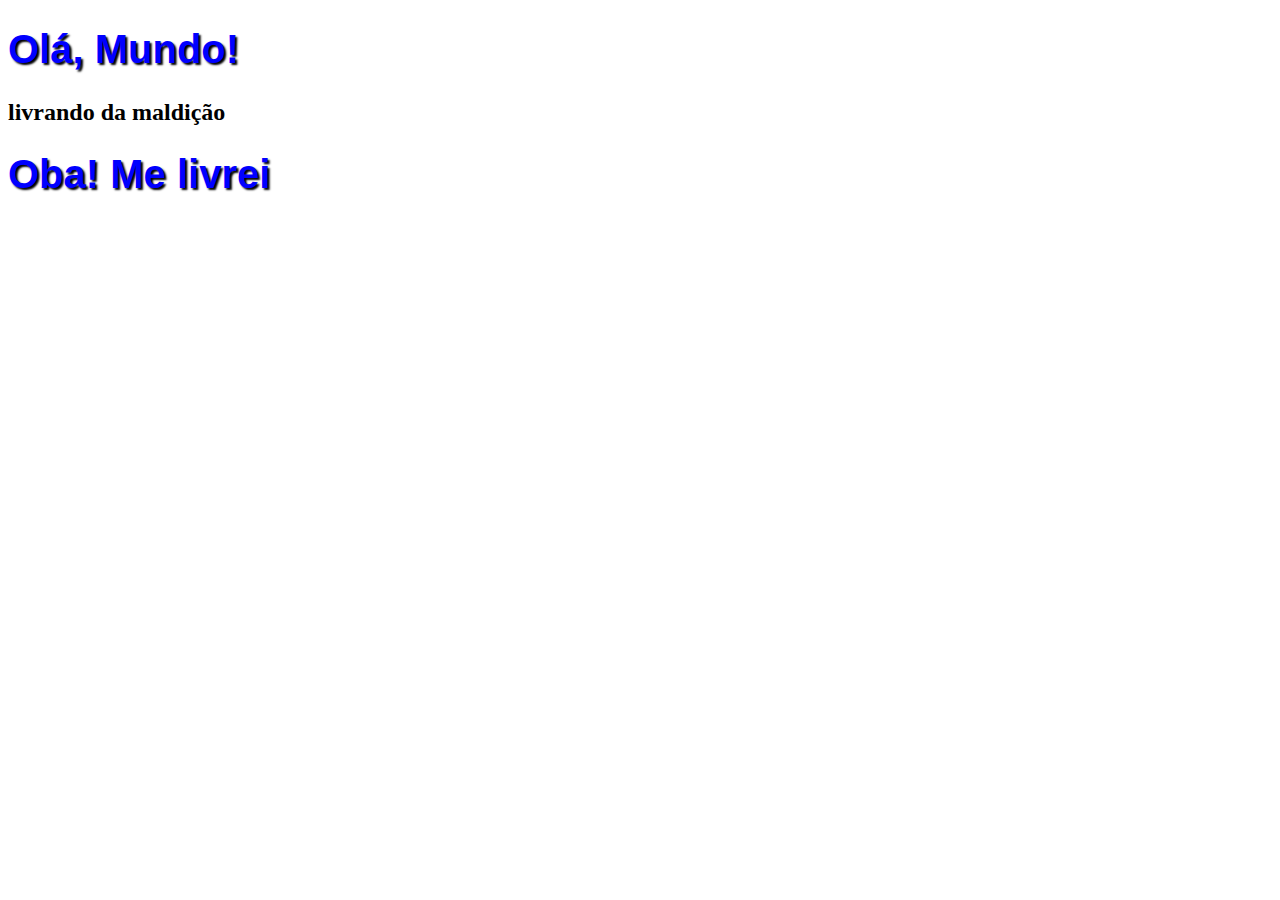
<file: projeto_google_glass/Olá mundo HTML5.html>
<!DOCTYPE html>
<html lang="PT-BR">
    <head>
        <meta charset="UTF-8"/>
        <title>Curso de HTML5</title>
        <style>
            h1 {
                font-family: Arial ;
                font-size: 30pt;
                color:blue;
                text-shadow: 2px 2px 2px black;
            }
        </style>   
    </head>
    <body>
        <h1>Olá, Mundo!</h1>
        <h2> livrando da maldição</h2>
        <h1> Oba! Me livrei</h1>

    </body>
</html>
</file>
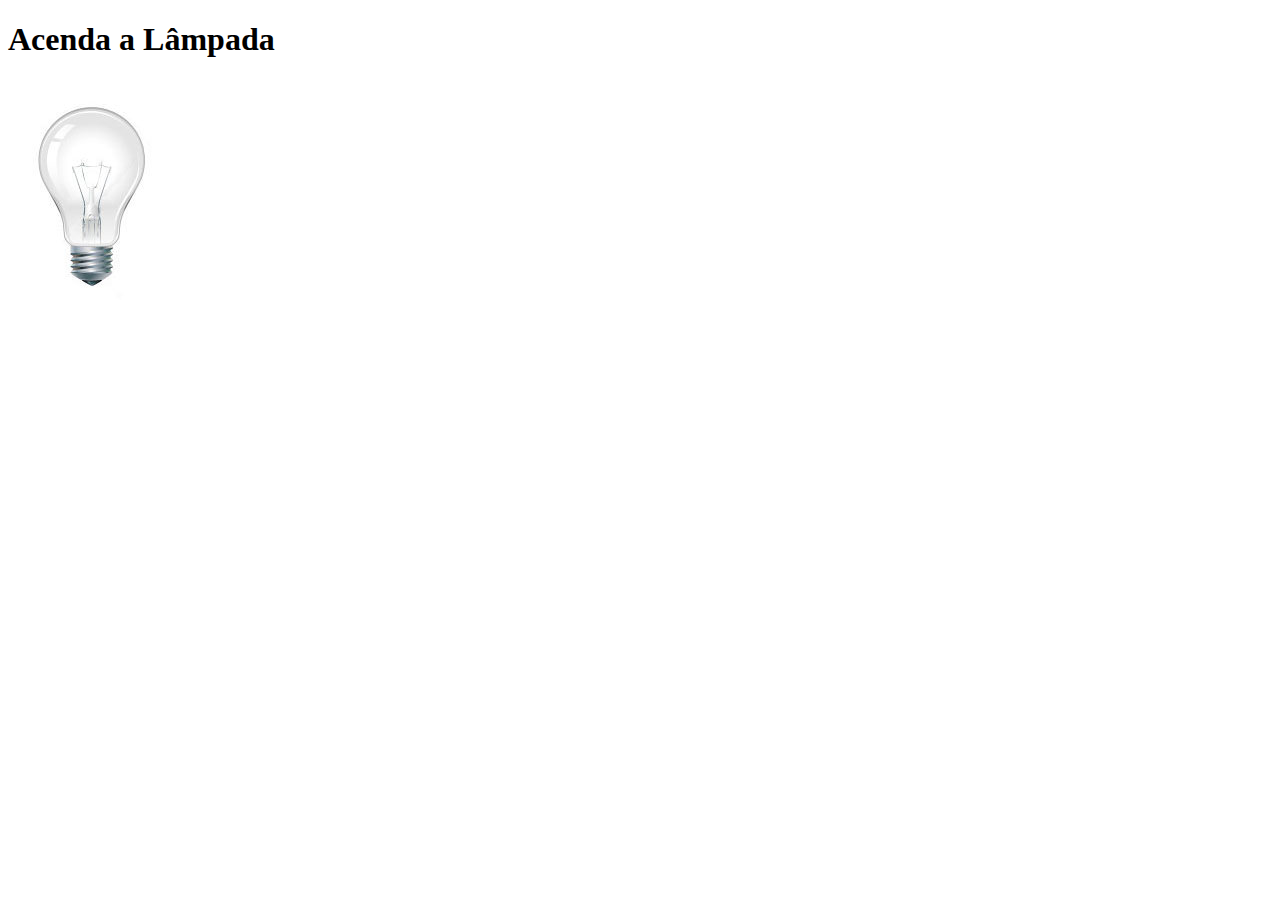
<file: projeto_google_glass/testejs02.html>
<!DOCTYPE html>
<html lang="pt-br">
<head>
    <meta charset="UTF-8">
    <meta name="viewport" content="width=device-width, initial-scale=1.0">
    <script>
        function acendeLampada () {
           document.getElementById("luz").src = "projeto-glass-html5/_imagens/lampada-acesa.jpg";
        }
        function apagaLampada() {
            document.getElementById("luz").src = "projeto-glass-html5/_imagens/lampada-apagada.jpg";
        }
        function quebraLampada() {
            document.getElementById("luz").src = "projeto-glass-html5/_imagens/lampada-quebrada.jpg";
        }
    </script>
    <title>Teste JavaScript</title>
</head>
<body>
    <h1>Acenda a Lâmpada</h1>
    <img src="projeto-glass-html5/_imagens/lampada-apagada.jpg" id="luz" onmousemove="acendeLampada()" onmouseout="apagaLampada()" onclick="quebraLampada()">
</body>
</html>
</file>
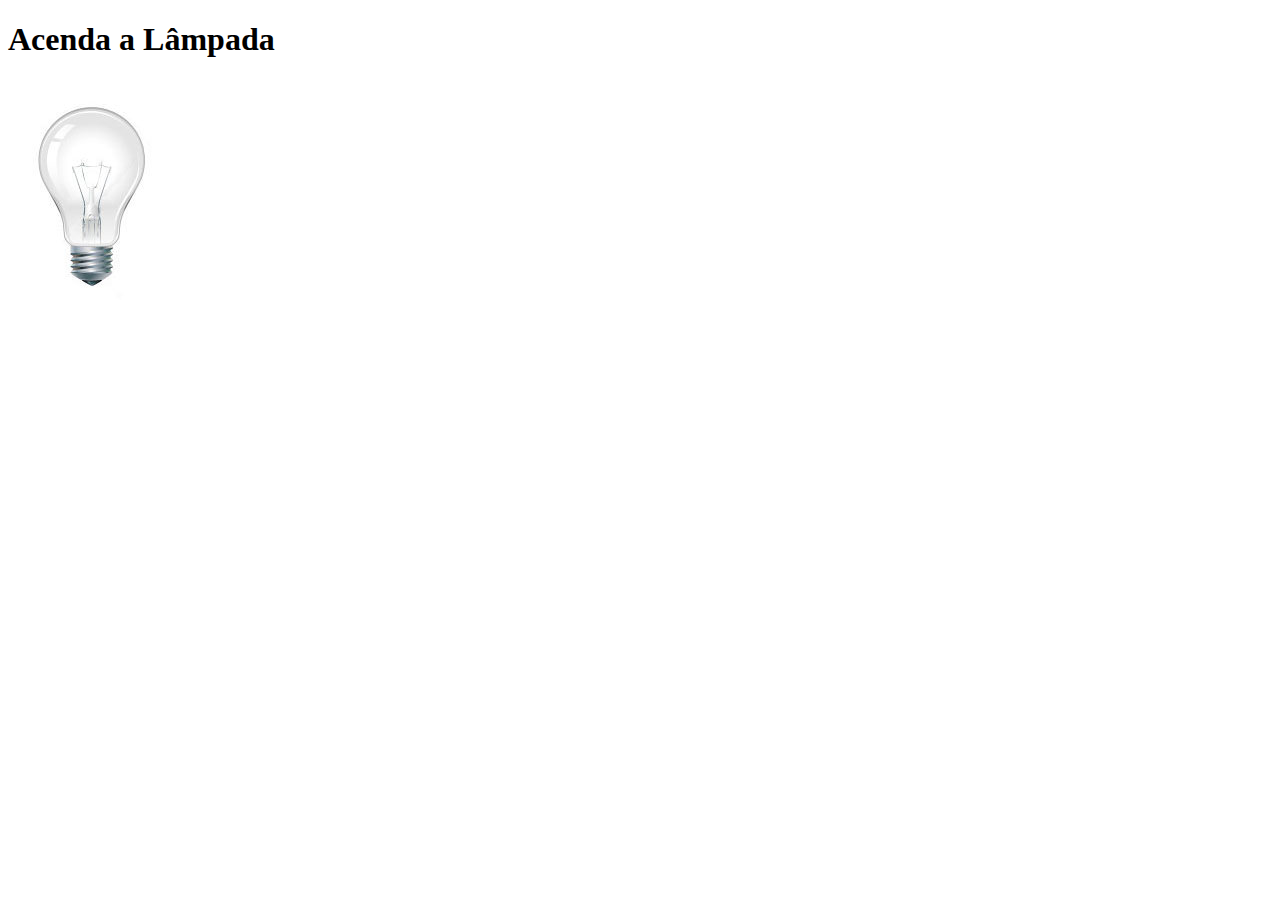
<file: projeto_google_glass/testejs03.html>
<!DOCTYPE html>
<html lang="pt-br">
<head>
    <meta charset="UTF-8">
    <meta name="viewport" content="width=device-width, initial-scale=1.0">
    <script>
        var quebrada = false;
        function mudaLampada (tipo) {
           if (!quebrada) {
            document.getElementById("luz").src = "_imagens/"+ tipo +" .jpg";
            if (tipo == 'lampada-quebrada'){
                quebrada=true;
            } 
           }
        }
    </script>
    <title>Teste JavaScript</title>
</head>
<body>
    <h1>Acenda a Lâmpada</h1>
    <img src="projeto-glass-html5/_imagens/lampada-apagada.jpg" id="luz" onmousemove="mudaLampada('lampada-acesa')" onmouseout="mudaLampada('lampada-apagada')" onclick="mudaLampada('lampada-quebrada')">
</body>
</html>
</file>
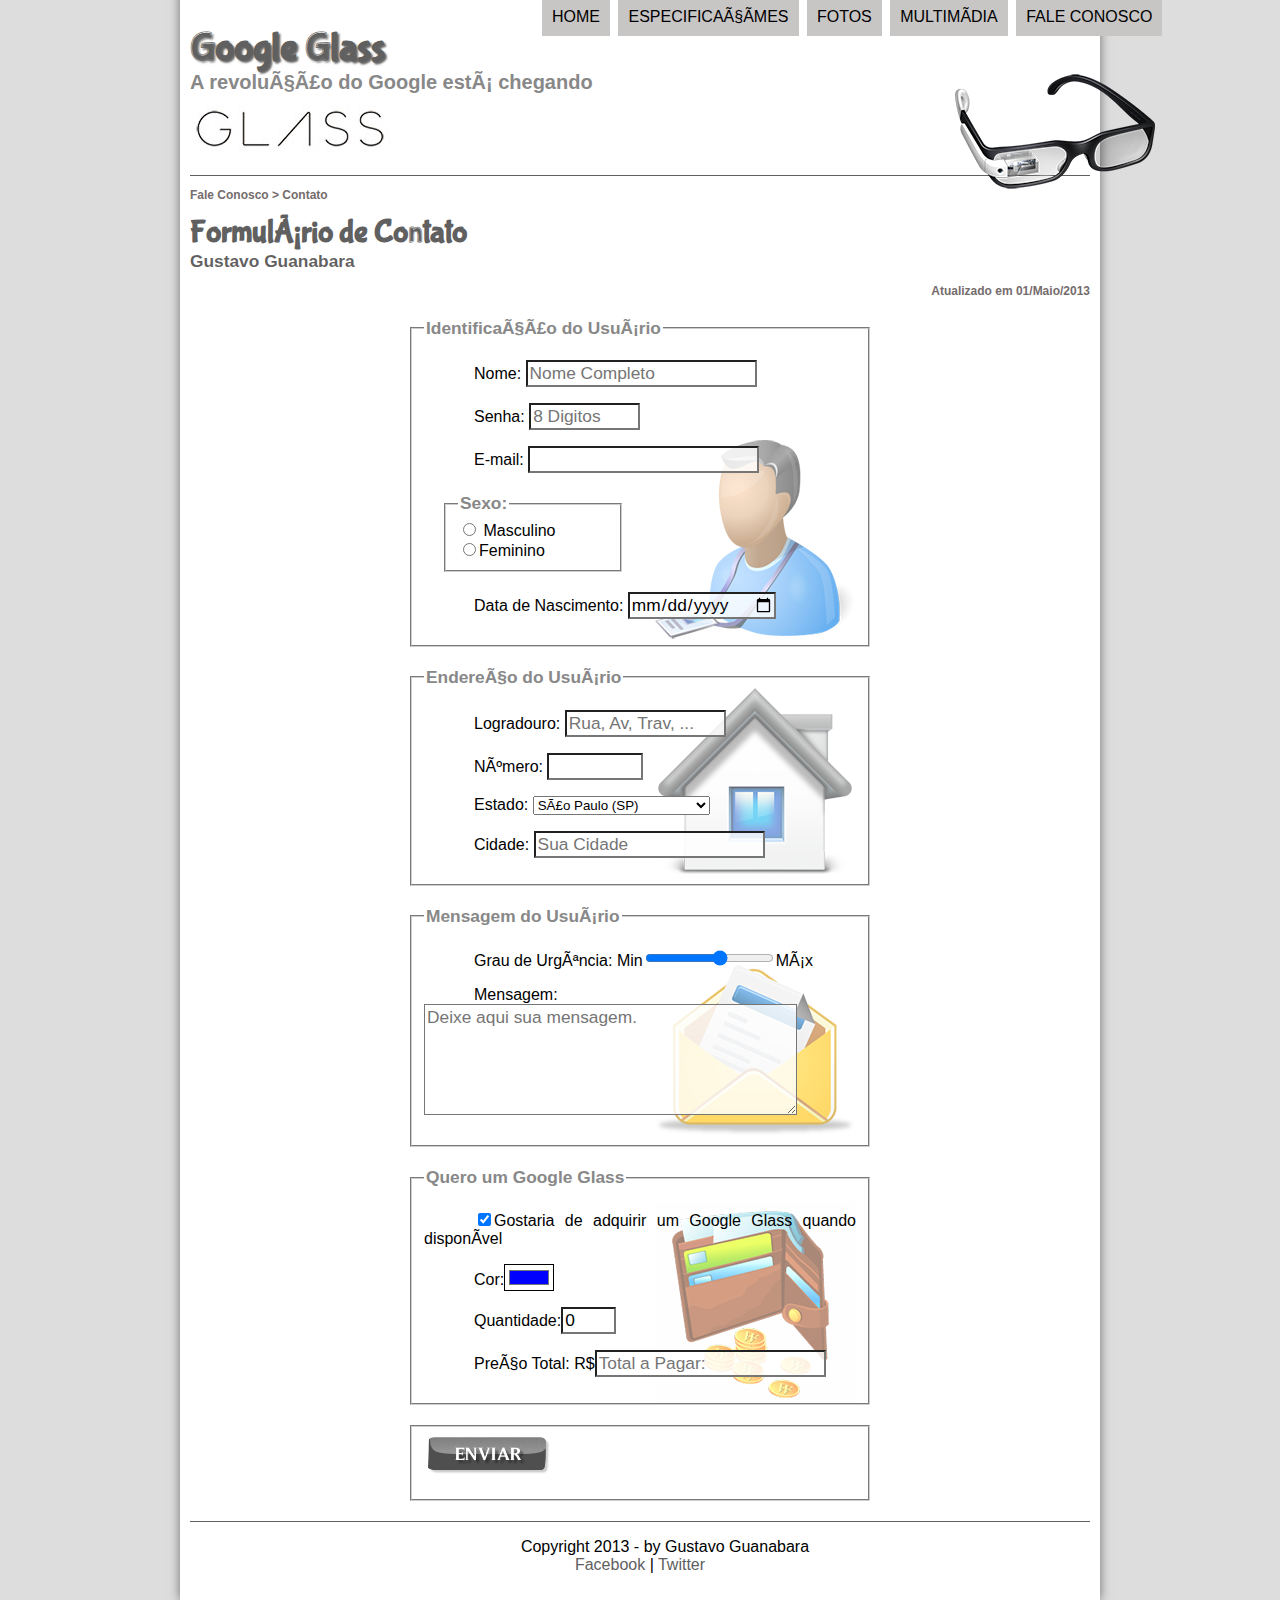
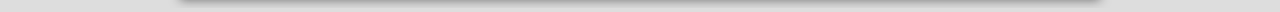
<file: projeto_google_glass/projeto-glass-html5/fale-conosco.html>
<!DOCTYPE html>
<html lang="pt-br">

<head>
    <meta charset="UTF-8/">
    <title>Tudo sobre Google Glass</title>
    <link rel="stylesheet" href="_css/estilo.css">
    <link rel="stylesheet" href="_css/form.css">
    <script language="javascript" src="_javascript/funcoes.js"></script>
    <script>
        function calc_total() {
            var qtd = parseInt(document.getElementById('cQtd').value);
            tot = qtd * 1500;
            document.getElementById('cTot').value = tot;
        }
    </script>

</head>
<script src="_javascript/funcoes.js"></script>

<body>
    <div id="interface">
        <header id="cabecalho">
            <hgroup>
                <h1>Google Glass</h1>
                <h2>A revolução do Google está chegando</h2>
            </hgroup>

            <img id="icone" src="_imagens/glass-oculos-preto-peq.png">
            <nav id="menu">
                <h1>Menu Principal</h1>
                <ul>
                    <li onmouseover="mudaFoto('_imagens/home.png')" onmouseout="mudaFoto('_imagens/contato.png');"><a
                            href="index.html">Home</a></li>

                    <li onmouseover="mudaFoto('_imagens/especificacoes.png')"
                        onmouseout="mudaFoto('_imagens/contato.png')"><a href="specs.html">Especificações</a></li>

                    <li onmouseover="mudaFoto('_imagens/fotos.png')" onmouseout="mudaFoto('_imagens/contato.png')"><a
                            href="fotos.html">Fotos</a></li>

                    <li onmouseover="mudaFoto('_imagens/multimidia.png')" onmouseout="mudaFoto('_imagens/contato.png')">
                        <a href="multimidia.html">Multimídia</a>
                    </li>

                    <li onmouseover="mudaFoto('_imagens/contato.png')" onmouseout="mudaFoto('_imagens/contato.png')"><a
                            href="fale-conosco.html">Fale conosco</a></li>
                </ul>
            </nav>

        </header>
        <section id="corpo-full">

            <article id="noticia-principal">
                <header id="cabecalho-artigo">
                    <hgroup>
                        <h3>Fale Conosco > Contato</h3>
                        <h1>Formulário de Contato</h1>
                        <h2> Gustavo Guanabara</h2>
                        <h3 class="direita">Atualizado em 01/Maio/2013</h3>
                    </hgroup>
                </header>
                <form method="post" id="contato" action="" oninput="calc_total();">
                    <fieldset id="usuario">
                        <legend>Identificação do Usuário</legend>
                        <p><label for="cNome">Nome:</label> <input type="text" name="tNome" id="cNome" size="20"
                                maxlength="30" placeholder="Nome Completo"></p>
                        <p><label for="cSenha">Senha:</label> <input type="password" name="tSenha" id="cSenha" size="8"
                                maxlength="8" placeholder="8 Digitos"></p>
                        <p><label for="cEmail">E-mail:</label> <input type="email" name="tEmail" id="cEmail" size="20"
                                maxlength="40"></p>
                        <fieldset id="sexo">
                            <legend>Sexo:</legend>
                            <input type="radio" name="tSexo" id="cMasc"><label for="cMasc"> Masculino</label><br>
                            <input type="radio" name="tSexo" id="cFem"><label for="cFem">Feminino</label>
                        </fieldset>
                        <p>Data de Nascimento: <input type="date" name="tNasc" id="cNasc"></p>
                    </fieldset>
                    <fieldset id="endereco">
                        <legend>Endereço do Usuário</legend>
                        <p><label for="cRua">Logradouro:</label> <input type="text" name="tRua" id="cRua" size="13" maxlength="80" placeholder="Rua, Av, Trav, ..."></p>
                        <p><label for="cNum">Número:</label> <input type="number" name="tNum" id="cNum" min="0" max="99999"></p>
                        <p><label for="cEst">Estado: <select name="tEst" id="cEst">
            
                                <option value="AC">Acre (AC)</option>
                                <option value="AL">Alagoas (AL)</option>
                                <option value="AP">Amapá (AP)</option>
                                <option value="AM">Amazonas (AM)</option>
                                <option value="BA">Bahia (BA)</option>
                                <option value="CE">Ceará (CE)</option>
                                <option value="DF">Distrito Federal (DF)</option>
                                <option value="ES">Espírito Santo (ES)</option>
                                <option value="GO">Goiás (GO)</option>
                                <option value="MA">Maranhão (MA)</option>
                                <option value="MT">Mato Grosso (MT)</option>
                                <option value="MS">Mato Grosso do Sul (MS)</option>
                                <option value="MG">Minas Gerais (MG)</option>
                                <option value="PA">Pará (PA)</option>
                                <option value="PB">Paraíba (PB)</option>
                                <option value="PR">Paraná (PR)</option>
                                <option value="PE">Pernambuco (PE)</option>
                                <option value="PI">Piauí (PI)</option>
                                <option value="RJ">Rio de Janeiro (RJ)</option>
                                <option value="RN">Rio Grande do Norte (RN)</option>
                                <option value="RS">Rio Grande do Sul (RS)</option>
                                <option value="RO">Rondônia (RO)</option>
                                <option value="RR">Roraima (RR)</option>
                                <option value="SC">Santa Catarina (SC)</option>
                                <option value="SP" selected>São Paulo (SP)</option>
                                <option value="SE">Sergipe (SE)</option>
                                <option value="TO">Tocantins (TO)</option>
                              </select>
                              
                            
                        </select></label></p>
                        <p><label for="cCid">Cidade: <input type="text" name="tCid" id="cCid" maxlength="40" size="20" placeholder="Sua Cidade" list="cidades"></label>
                        </p>
                        <datalist id="cidades">
                            <option value="Rio de Janeiro"></option>
                            <option value="Nova Iguaçu"></option> 
                            <option value="Niterói"></option>
                        </datalist>
                    </fieldset>
                    <fieldset id="mensagem">
                        <legend>Mensagem do Usuário</legend>
                        <p><label for="cUrg">Grau de Urgência:</label> Min<input type="range" name="tUrg" id="cUrg" min="0" max="10" step="2">Máx</p>
                        <p><label for="cMens">Mensagem:</label> <textarea name="tMsg" id="cMsg" cols="35" rows="5" placeholder="Deixe aqui sua mensagem."></textarea></p>
                    </fieldset>
                    <fieldset id="pedido">
                        <legend>Quero um Google Glass</legend>
                        <p><input type="checkbox" name="tPed" id="cPed" checked><label for="cPed">Gostaria de adquirir um Google Glass quando disponível</label></p>
                        <p><label for="cCor">Cor:</label><input type="color" name="tCor" id="cCor" value="#0000FF"></p>
                        <p><label for="cQtd">Quantidade:</label><input type="number" name="tQtd" id="cQtd" min="0" max="5" value="0"></p>
                        <p><label for="cTot">Preço Total: R$</label><input type="text" name="tTot" id="cTot" placeholder="Total a Pagar:" readonly></p>
                    </fieldset>
                    <fieldset>
                        <input type="image" name="tEnviar" id="cEnviar" src="_imagens/botao-enviar.png">
                    </fieldset>

                </form>
                <footer id="rodape">
                    <p>Copyright 2013 - by Gustavo Guanabara <br>
                        <a href="http://facebook.com/cursosemvideo" target="_blank">Facebook</a> |
                        <a href="http:/Twitter.com/cursosemvideo" target="_blank">Twitter</a>
                    </p>
                </footer>
    </div>
</body>

</html>
</file>
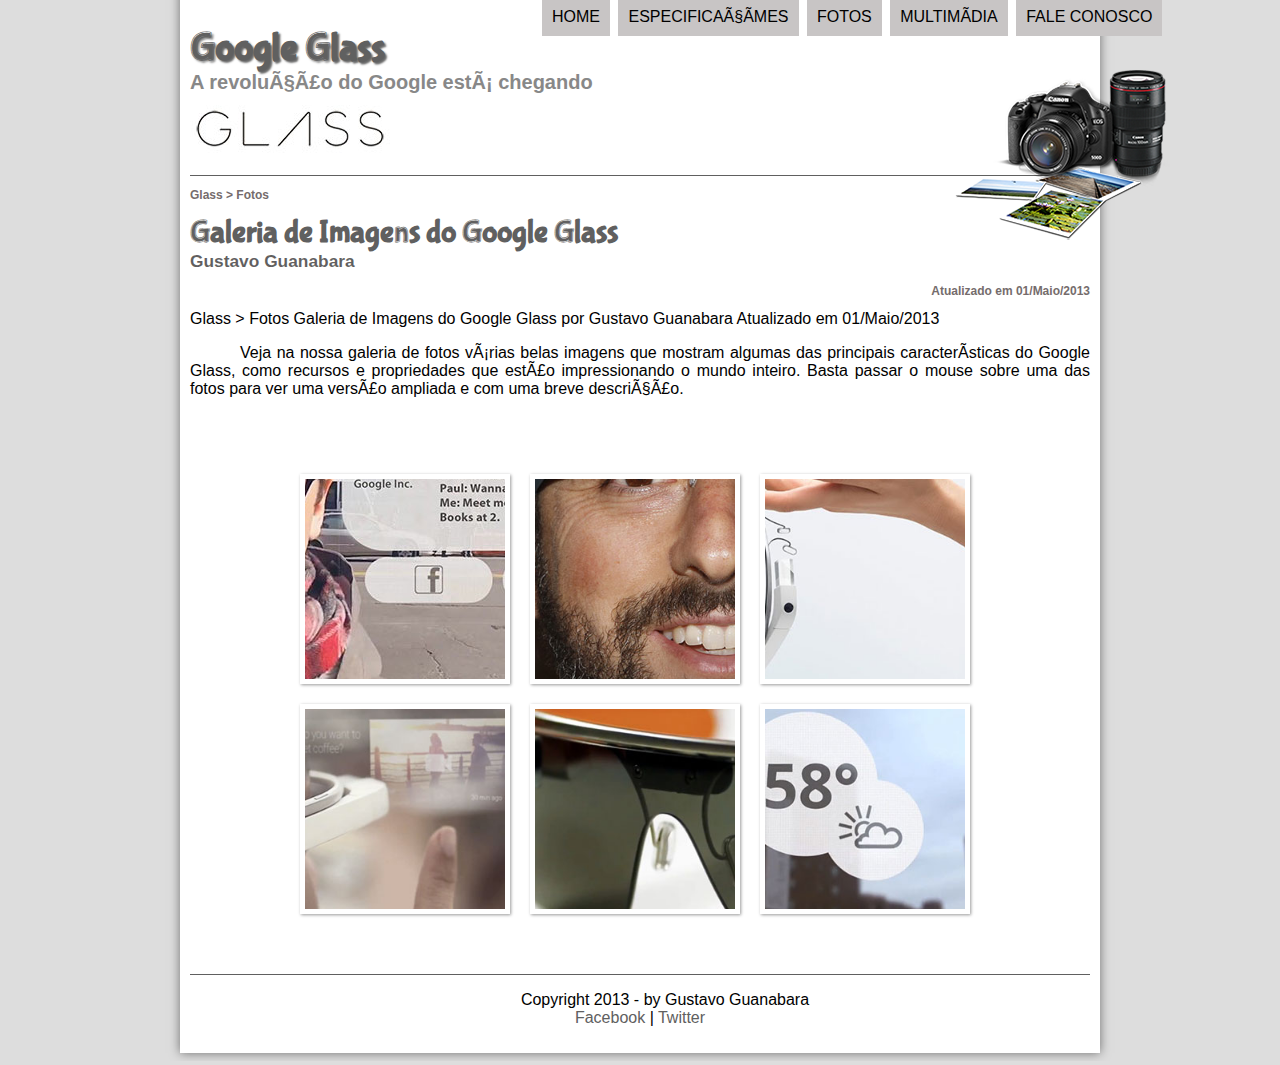
<file: projeto_google_glass/projeto-glass-html5/fotos.html>
<!DOCTYPE html>
<html lang="pt-br">
 <head>
     <meta charset="UTF-8/">
    <title>Tudo sobre Google Glass</title>
    <link rel="stylesheet" href="_css/estilo.css">
    <link rel="stylesheet" href="_css/fotos.css">
</head>
     <script src="_javascript/funcoes.js"></script>

<body>
<div id="interface">
    <header id="cabecalho">
    <hgroup>
    <h1>Google Glass</h1>
    <h2>A revolução do Google está chegando</h2>
    </hgroup> 

    <img id="icone" src="_imagens/fotos.png">
<nav id="menu">
    <h1>Menu Principal</h1>
    <ul>   
        <li onmouseover="mudaFoto('_imagens/home.png')" onmouseout="mudaFoto('_imagens/fotos.png');"><a href="index.html">Home</a></li>

        <li onmouseover="mudaFoto('_imagens/especificacoes.png')" onmouseout="mudaFoto('_imagens/fotos.png')"><a href="specs.html">Especificações</a></li>

        <li onmouseover="mudaFoto('_imagens/fotos.png')" onmouseout="mudaFoto('_imagens/fotos.png')"><a href="fotos.html">Fotos</a></li>

        <li onmouseover="mudaFoto('_imagens/multimidia.png')" onmouseout="mudaFoto('_imagens/fotos.png')"><a href="multimidia.html">Multimídia</a></li>

        <li onmouseover="mudaFoto('_imagens/contato.png')" onmouseout="mudaFoto('_imagens/fotos.png')"><a href="fale-conosco.html">Fale conosco</a></li>
    </ul> 
</nav>

    </header>

    <section id="corpo-full">

        <article id="noticia-principal"> 
            <header id="cabecalho-artigo">  
            <hgroup>
            <h3>Glass > Fotos</h3>
            <h1>Galeria de Imagens do Google Glass</h1>
            <h2> Gustavo Guanabara</h2>
            <h3 class="direita">Atualizado em 01/Maio/2013</h3>
            </hgroup>
            </header>

Glass > Fotos
Galeria de Imagens do Google Glass
por Gustavo Guanabara
Atualizado em 01/Maio/2013

<p>Veja na nossa galeria de fotos várias belas
imagens que mostram algumas das principais características do Google Glass, como recursos e propriedades que estão impressionando o mundo inteiro. Basta passar o mouse sobre uma das fotos para ver uma versão ampliada e com uma breve descrição.</p>

<ul id="album-fotos">

<li id="foto01"><span> Agenda e lembretes</span></li>
<li id="foto02"><span> Sergey Brin usando o Glass</span></li>
<li id="foto03"><span> Leve e compacto</span></li>
<li id="foto04"><span> Sensação de uma tela de 50"</span></li>
<li id="foto05"><span> Vários tipos de lente</span></li>
<li id="foto06"><span> Informações importantes</span></li>

</ul>
</article>
</section>

<footer id="rodape">
    <p>Copyright 2013 - by Gustavo Guanabara <br>
    <a href="http://facebook.com/cursosemvideo" target="_blank">Facebook</a> | 
    <a href="http:/Twitter.com/cursosemvideo" target="_blank">Twitter</a></p>
    </footer>
    </div>
    </body>
    </html>
</file>
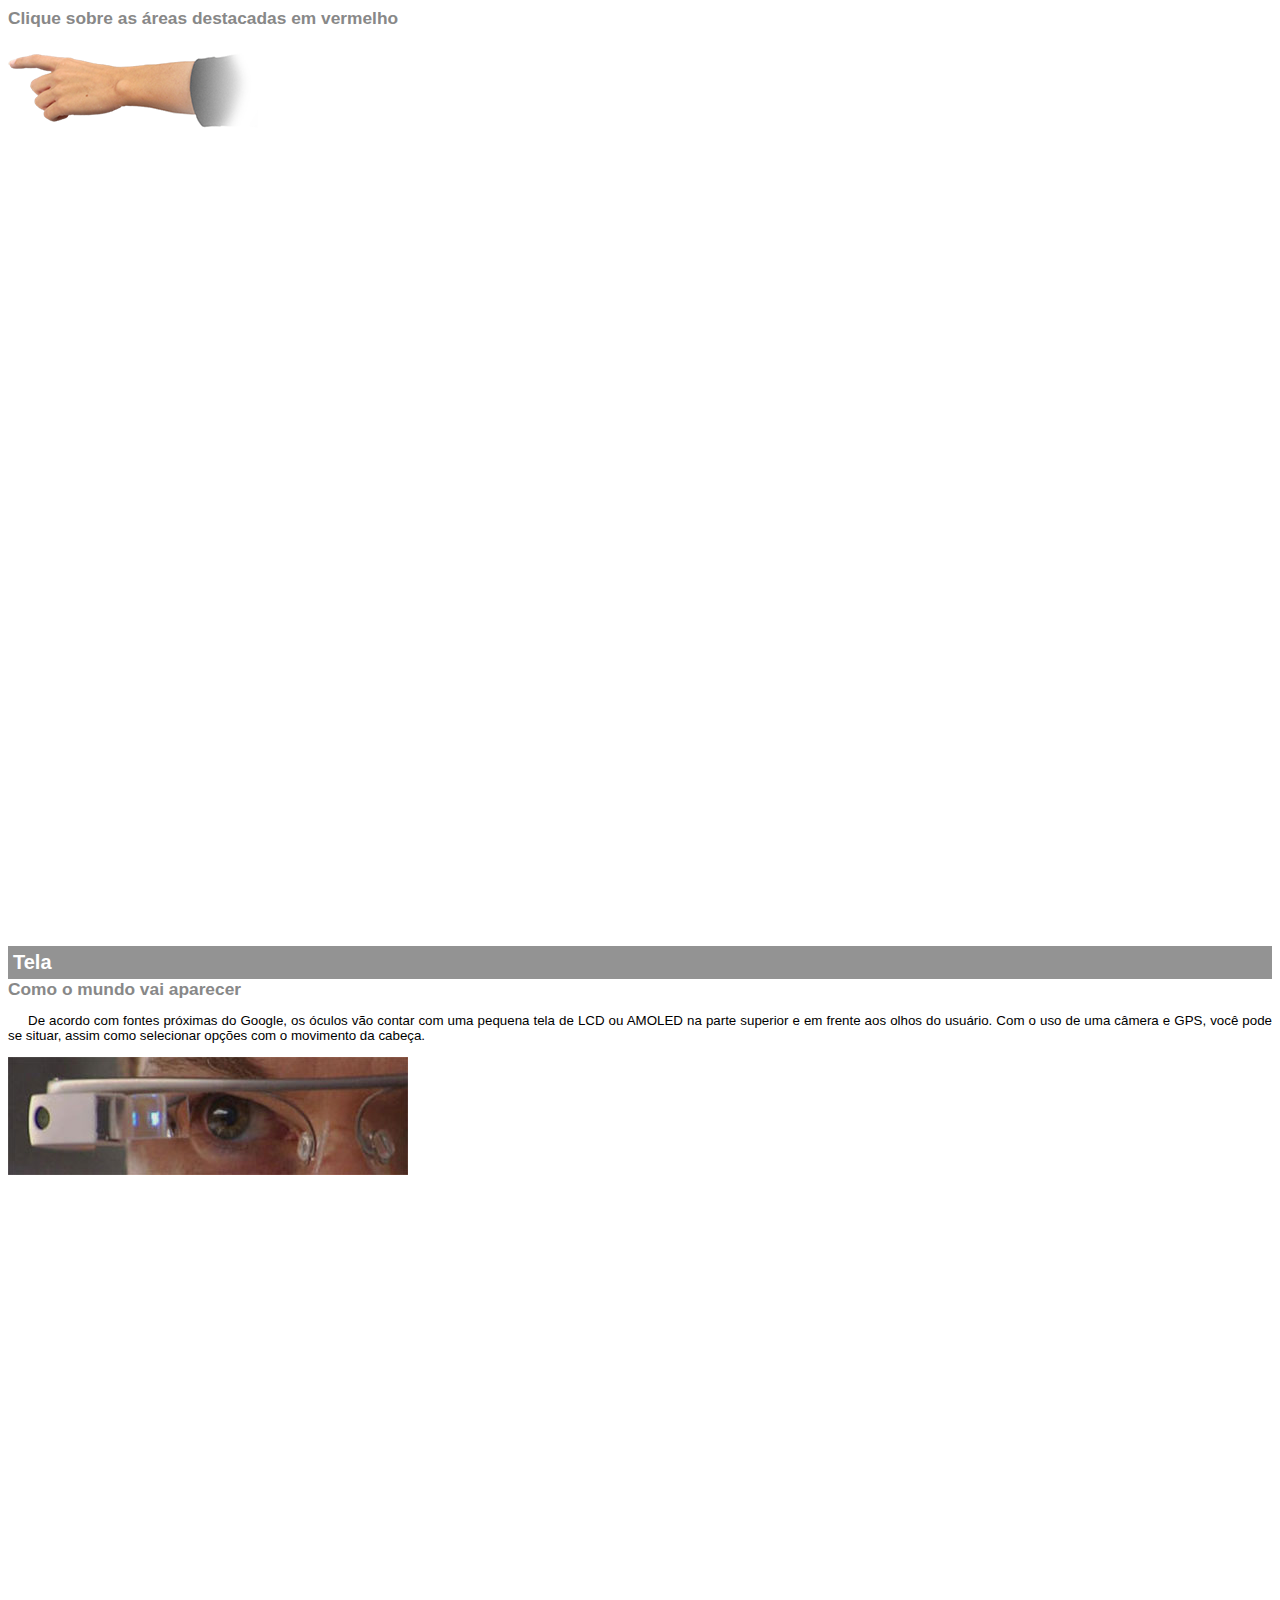
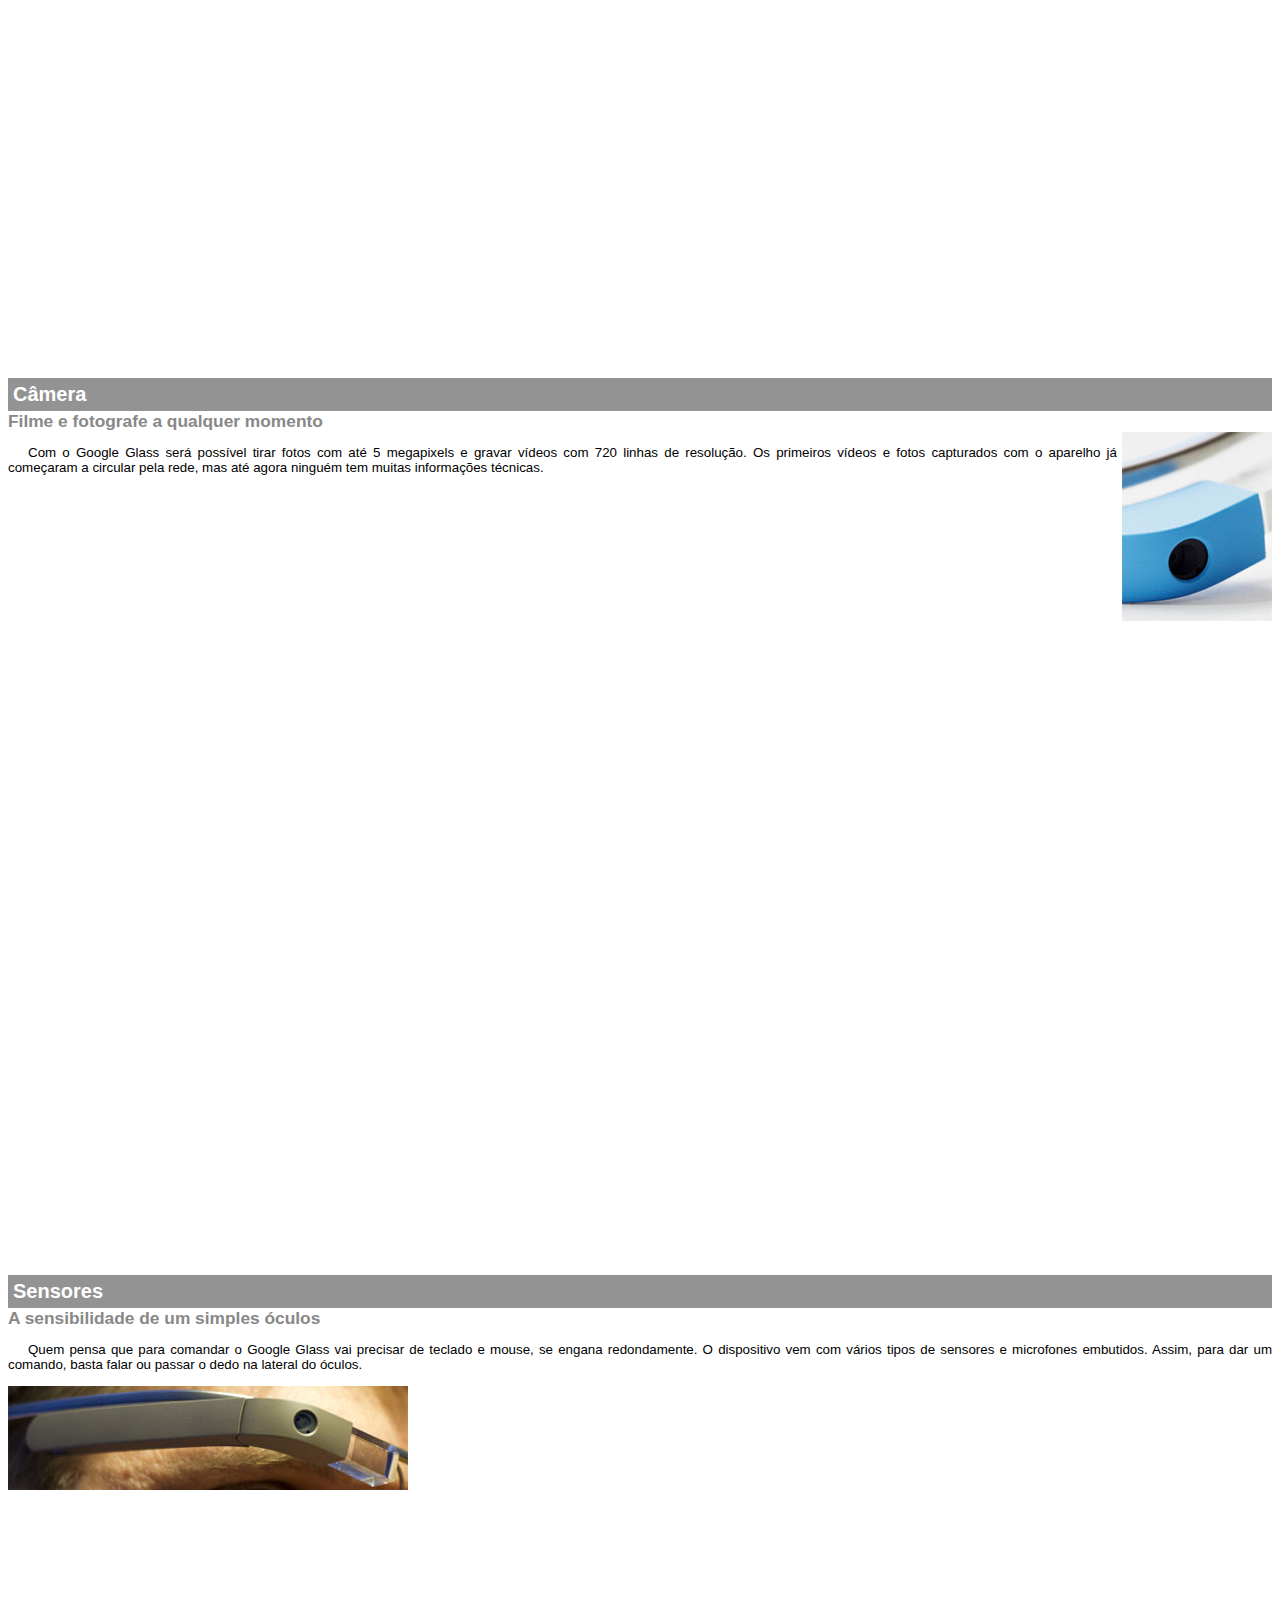
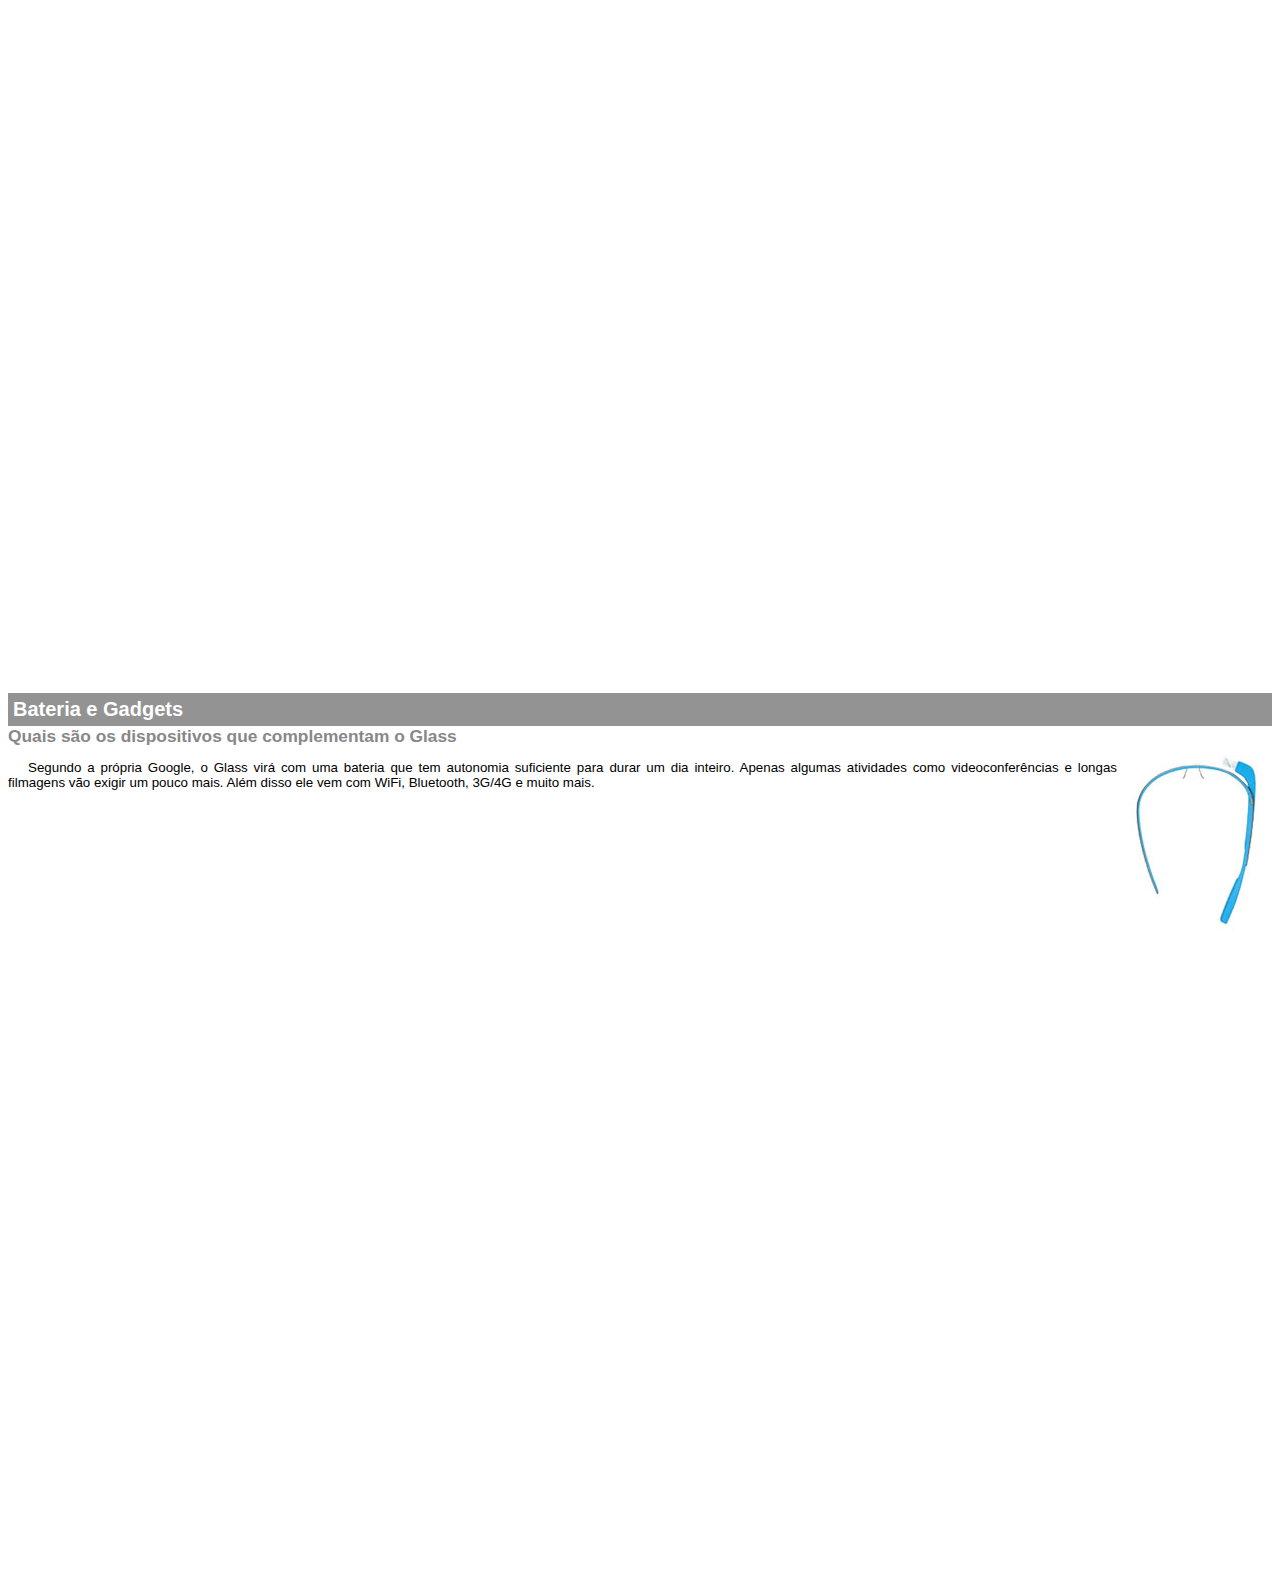
<file: projeto_google_glass/projeto-glass-html5/google-glass.html>
<!DOCTYPE html>

<html>
<head>
    <meta charset="UTF-8">
    <title>Informações sobre Google Glass</title>
    <style>
        body {
            font-family: Arial, Helvetica, sans-serif;
            font-size: 10pt;
        }
        p {
            text-align: justify;
            text-indent: 20px;
        }
        article h1 {
            font-size: 15pt;
            color: #ffffff;
            background-color: rgba(0, 0, 0, 0.422);
            padding: 5px;
            margin: 0;
        }
        article h2 {
            font-size: 13pt;
            color: #888888;
            margin: 0;
        }
        article {
            margin-bottom: 800px;
        }
        img.img-dir {
            display: block;
            float: right;
            margin-left: 5px;
        }

    </style>
</head>
<body>
<article id="topo">
    <header>
       <h2> Clique sobre as áreas destacadas em vermelho</h2>
<img src="_imagens/mao.png" alt="Mãoapontando para a esquerda">
</header>
</article>

<article id="tela">
<header>
    <h1>Tela</h1>
  <h2> Como o mundo vai aparecer</h2>
</header>
<p>De acordo com fontes próximas do Google, os óculos vão contar com uma pequena tela de LCD ou AMOLED na parte superior e em frente aos olhos do usuário. Com o uso de uma câmera e GPS, você pode se situar, assim como selecionar opções com o movimento da cabeça.</p>
<img src="_imagens/det-tela.jpg" alt="Tela do Google Glass">

</article>

<article id="camera">
    <header>
    <h1>Câmera</h1>
    <h2>Filme e fotografe a qualquer momento</h2>
</header>
<img src="_imagens/det-camera.jpg" class="img-dir"    alt="Câmera do Google Glass">
<p>Com o Google Glass será possível tirar fotos com até 5 megapixels e gravar vídeos com 720 linhas de resolução. Os primeiros vídeos e fotos capturados com o aparelho já começaram a circular pela rede, mas até agora ninguém tem muitas informações técnicas.</p>

</article>

<article id="sensores">
    <header>
    <h1>Sensores</h1>
    <h2>A sensibilidade de um simples óculos</h2>
</header>
<p>Quem pensa que para comandar o Google Glass vai precisar de teclado e mouse, se engana redondamente. O dispositivo vem com vários tipos de sensores e microfones embutidos. Assim, para dar um comando, basta falar ou passar o dedo na lateral do óculos.</p>
<img src="_imagens/det-touch.jpg" alt="Sensores do Google Glass">

</article>

<article id="gadgets">
    <header>
    <h1>Bateria e Gadgets</h1>
    <h2>Quais são os dispositivos que complementam o Glass</h2>
</header>
<img src="_imagens/det-bateria.jpg" class="img-dir"  alt="Bateria e Gadgets do Google Glass">
<p>Segundo a própria Google, o Glass virá com uma bateria que tem autonomia suficiente para durar um dia inteiro. Apenas algumas atividades como videoconferências e longas filmagens vão exigir um pouco mais. Além disso ele vem com WiFi, Bluetooth, 3G/4G e muito mais.</p>

</article>

</body>
</html>
</file>
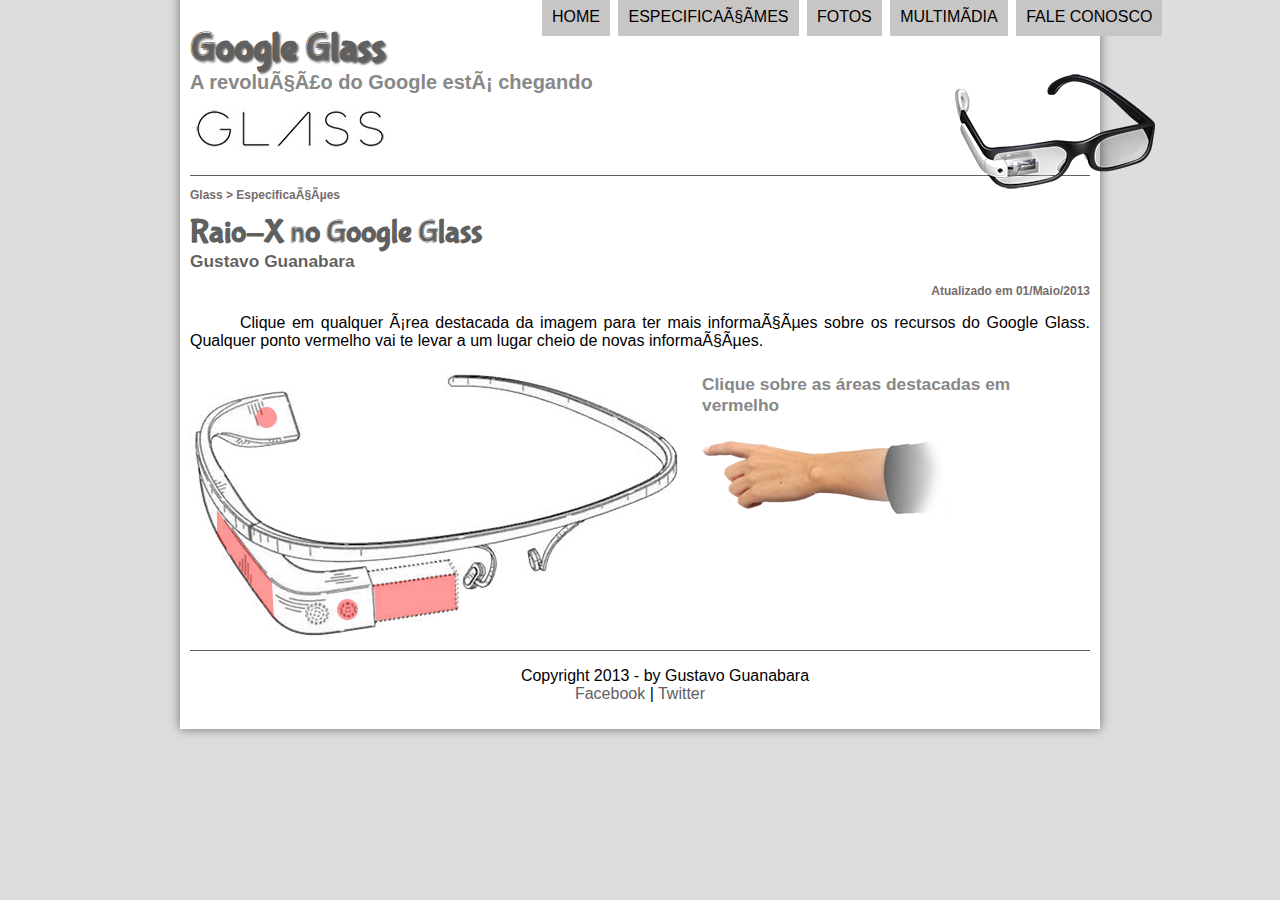
<file: projeto_google_glass/projeto-glass-html5/specs.html>
<!DOCTYPE html>
<html lang="pt-br">
 <head>
     <meta charset="UTF-8/">
    <title>Tudo sobre Google Glass</title>
    <link rel="stylesheet" href="_css/estilo.css">
    <link rel="stylesheet" href="_css/specs.css">
</head>
     <script src="_javascript/funcoes.js"></script>

<body>
<div id="interface">
    <header id="cabecalho">
    <hgroup>
    <h1>Google Glass</h1>
    <h2>A revolução do Google está chegando</h2>
    </hgroup> 

    <img id="icone" src="_imagens/glass-oculos-preto-peq.png">
<nav id="menu">
    <h1>Menu Principal</h1>
    <ul>   
        <li onmouseover="mudaFoto('_imagens/home.png')" onmouseout="mudaFoto('_imagens/especificacoes.png');"><a href="index.html">Home</a></li>

        <li onmouseover="mudaFoto('_imagens/especificacoes.png')" onmouseout="mudaFoto('_imagens/especificacoes.png')"><a href="specs.html">Especificações</a></li>

        <li onmouseover="mudaFoto('_imagens/fotos.png')" onmouseout="mudaFoto('_imagens/especificacoes.png')"><a href="fotos.html">Fotos</a></li>

        <li onmouseover="mudaFoto('_imagens/multimidia.png')" onmouseout="mudaFoto('_imagens/especificacoes.png')"><a href="multimidia.html">Multimídia</a></li>

        <li onmouseover="mudaFoto('_imagens/contato.png')" onmouseout="mudaFoto('_imagens/especificacoes.png')"><a href="fale-conosco.html">Fale conosco</a></li>
    </ul> 
</nav>

    </header>

    <section id="corpo-full">

        <article id="noticia-principal"> 
            <header id="cabecalho-artigo">  
            <hgroup>
            <h3>Glass > Especificações</h3>
            <h1>Raio-X no Google Glass</h1>
            <h2> Gustavo Guanabara</h2>
            <h3 class="direita">Atualizado em 01/Maio/2013</h3>
            </hgroup>
            </header>


<p>Clique em qualquer área destacada da imagem para ter mais informações sobre os recursos do Google Glass. Qualquer ponto vermelho vai te levar a um lugar cheio de novas informações.</p>

<section id="conteudo">
    <img src="_imagens/glass-esquema-marcado.jpg" alt="Esquema marcado" usemap="#meumapa"/>
    <map name="meumapa">
        <area shape="rect" coords="178,201,270,260" href="google-glass.html#tela" target="janela" alt="">
        <area shape="circle" coords="158,243,12" href="google-glass.html#camera" target="janela" alt="">
        <area shape="circle" coords="75,48,12" href="google-glass.html#gadgets" target="janela" alt="">
        <area shape="poly" coords="28,143,83,216,84,249,27,169" href="google-glass.html#sensores" target="janela" alt="">
    </map>
    <iframe src="google-glass.html" name="janela" id="frame-spec"></iframe>
</section>
        </article>
</section>

<footer id="rodape">
    <p>Copyright 2013 - by Gustavo Guanabara <br>
    <a href="http://facebook.com/cursosemvideo" target="_blank">Facebook</a> | 
    <a href="http:/Twitter.com/cursosemvideo" target="_blank">Twitter</a></p>
    </footer>
    </div>
    </body>
    </html>
</file>
<file: projeto_google_glass/projeto-glass-html5/_css/estilo.css>
@charset "UTF-8";
@font-face {
    font-family: 'FonteLogo';
    src: url("../_fonts/bubblegum-sans-regular.otf");
}


body {
    font-family: arial, sans-serif;
    background-color: #dddddd;
    color: rgba(0, 0, 0, 1);
}
div#interface { 
    width: 900px;
    background-color: white;
    margin: -20px auto 0px auto;
    box-shadow: 0px 0px 10px rgba(0, 0, 0,.5);
    padding: 10px;
}
p {
    text-align: justify;
    text-indent: 50px;
}

a {
    color: #606060;
    text-decoration:none ;
}

a:hover {
    text-decoration: underline;
}
header#cabecalho img#icone {
    position: absolute;
    left: 955px;
    top:70px;

}

header#cabecalho {
    border-bottom: 1px #606060 solid;
    height: 150px;
    background: url("../_imagens/glass-logo-peq.jpg")no-repeat 0px 80px;
    
}

header#cabecalho h1 {
    font-family: FonteLogo, sans-serif;
    font-size: 30pt;
    color: #606060;
    text-shadow: 2px 2px 2px rgba(0, 0, 0, .6);
    padding: 0px;
    margin-bottom: 0px;
}

header#cabecalho h2 {
    font-family: arial, sans-serif;
    color: #888888;
    font-size: 15pt;
    padding: 0px;
    margin-top: 0px;
}

/* Fromatação de imagens com legendas*/
figure.foto-legenda {
    position: relative;
    border: 8px solid white;
    box-shadow: 1px 1px 4px black;
}

figure.foto-legenda img {
    width: 100%;
    height: 100%;
}

figure.foto-legenda figcaption {
    opacity: 0;
    position: absolute;
    top: 0px;
    background-color: rgba(0, 0, 0, .4);
    color: white;
    width: 100%;
    height: 100%;
    padding: 10px;
    box-sizing: border-box;
    transition: opacity 1s;
}

figure.foto-legenda:hover figcaption {
    opacity: 1;
}

/* Formatação do menu */
nav#menu {
    display: block;
}

nav#menu ul {
   list-style:none;
   text-transform:uppercase;
   position: absolute;
   top: -20px;
   left: 500px;
}

nav#menu li {
    display: inline-block;
    background-color: #c8c5c5;
    padding: 10px;
    margin: 2px;
    -webkit-transition: background-color 1s;
    -moz-transition: background-color 1s;
    -o-transition: background-color 1s;
    -ms-transition: background-color 1s;
    transition: background-color 1s;
}

nav#menu li:hover {
    background-color: #606060;
}

nav#menu h1 {
    display: none;
}

nav#menu a {
    color: black;
    text-decoration: none;
}

nav#menu a:hover {
    color: #ffffff;
    text-decoration: underline;
}

section#corpo {
    display: block;
    width: 520px;
    float: left;
    border-right: 1px solid #606060;
    padding-right: 15px;
}

article#noticia-principal h2 {
    font-size: 13pt;
    color: #606060;
    background-color: #dddddd;
    padding: 5px, 0px, 5px,0px ;
    margin: 10px 0px 10px 0px;
}

header#cabecalho-artigo h1 {
    font-family: 'FonteLogo', sans-serif;
    color:#606060 ;
    margin-bottom: 0px;
    margin-top:0px ;
}

.direita {
    text-align: right;
}

header#cabecalho-artigo h2 {
    font-size: 13pt;
    color: #1a1717b2;
    background-color: #ffffff;
    margin: 0px;

}

header#cabecalho-artigo h3 {
    font-size: 12px;
    color: #756c6c;

}

table#tabelaspec {
    border: 1px solid #606060;
    border-spacing: 0px;
    margin-left: auto;
    margin-right:auto ;
}

table#tabelaspec td {
    border: 1px solid #606060;
    padding: 10px;
    text-align: center;
    vertical-align: middle;
}

table#tabelaspec td.ce {
    color: #ffffff;
    background-color:#606060 ;
    vertical-align: top;
    font-weight: bold;
}


table#tabelaspec td.cd {
    background-color:#cecece ;

}

table#tabelaspec caption {
    color: #888888;
    font-size: 10pt;
    font-weight: bolder ;
}

table#tabelaspac caption span {
    display: block;
    float:right;
    color: #000000;
    font-size: 8pt;
    margin-top: 10px;
}

aside#lateral {
    display: block;
    width: 350px;
    float: right;
    background-color: #dddddd;
    margin-top: 10px;
    box-shadow: 2px 2px 2px rgba(0, 0, 0, 0.5) ;
}

aside#lateral h1{
    font-family:'FonteLogo', sans-serif ;
    font-size: 20pt;
    color: #606060;

}

aside#lateral h2{
    background-color: #606060;
    font-size: 13pt;
    color: #ffffff;
    padding: 5px ;

}

footer#rodape {
    clear: both;
    border-top: 1px solid #606060;

}

footer#rodape p {
    text-align: center;
}
</file>
<file: projeto_google_glass/projeto-glass-html5/_css/form.css>
@charset "UTF-8";

form {
   width: 500px;
   margin: auto; 
}

input, textarea {
    font-family: sans-serif;
    font-weight: normal;
    font-size: 13pt;
    background-color: rgba(255, 255, 255, .8);
}

input:hover, textarea:hover {
    background-color: #dddddd;
}

legend {
    color:#888888;
    font-weight: bold;
    font-size: 13pt;
    font-family: sans-serif;
}

fieldset {
    border-color:#cecece;
    margin: 20px;
}

fieldset#sexo {
    width: 150px;
}

fieldset#usuario {
    background: url(../_imagens/icone-contato.png) no-repeat 95% 95%;

}

fieldset#endereco {
    background: url(../_imagens/icone-endereco.png) no-repeat 95% 95%;
}

fieldset#mensagem {
    background: url(../_imagens/icone-mensagem.png) no-repeat 95% 95%;
}

fieldset#pedido {
    background: url(../_imagens/icone-pagamento.png) no-repeat 95% 95%;
}
</file>
<file: projeto_google_glass/projeto-glass-html5/_css/fotos.css>
@charset "UTF-8";

ul#album-fotos {
    width: 700px;
    margin: 0 auto;
    padding: 50px;
    overflow: hidden;
    list-style: none;
}

ul#album-fotos li {
    float: left; 
    width: 200px;
    height: 200px;
    margin: 10px;
    border: 5px solid#ffffff;
    background-color:#ffffff;
    box-shadow: 1px 1px 3px rgba(0, 0, 0, 0.4);
    transition: all 0.5s ease-in;
}

ul#album-fotos li span {
    opacity: 0;
    color: #ffffff;
    text-shadow: 1px 1px 1px #000000;
    background-color: rgba(0, 0, 0, 0.3);
    font-size: 9pt;
    line-height: 370px;
    padding: 5px;
}

ul#album-fotos li:hover {
    transform: scale(1.5);

}

ul#album-fotos li:hover span {
    opacity: 1;
}

ul#album-fotos li#foto01 {
    background: url('../_imagens/galeria-01.jpg') no-repeat;
    background-position: 50% 50%;
}

ul#album-fotos li#foto01:hover {
    background-position: 0px 0px;
    background-size: 200px 200px;
}

ul#album-fotos li#foto02 {
    background: url('../_imagens/galeria-02.jpg') no-repeat;
    background-position: 50% 50%;
    background-size: 400px 400px;
    background-color: #ffffff;
}

ul#album-fotos li#foto02:hover {
    background-position: 0px 0px;
    background-size: 200px 200px;
}

ul#album-fotos li#foto03 {
    background: url('../_imagens/galeria-03.jpg') no-repeat;
    background-position: 50% 50%;
    background-size: 400px 400px;
    background-color: #ffffff;
}

ul#album-fotos li#foto03:hover {
    background-position: 0px 0px;
    background-size: 200px 200px;
}

ul#album-fotos li#foto04 {
    background: url('../_imagens/galeria-04.jpg') no-repeat;
    background-position: 50% 50%;
    background-size: 400px 400px;
    background-color: #ffffff;
}

ul#album-fotos li#foto04:hover {
    background-position: 0px 0px;
    background-size: 200px 200px;
}

ul#album-fotos li#foto05 {
    background: url('../_imagens/galeria-05.jpg') no-repeat;
    background-position: 50% 50%;
    background-size: 400px 400px;
    background-color: #ffffff;
}

ul#album-fotos li#foto05:hover {
    background-position: 0px 0px;
    background-size: 200px 200px;
}

ul#album-fotos li#foto06 {
    background: url('../_imagens/galeria-06.jpg') no-repeat;
    background-position: 50% 50%;
    background-size: 400px 400px;
    background-color: #ffffff;
}

ul#album-fotos li#foto06:hover {
    background-position: 0px 0px;
    background-size: 200px 200px;
}
</file>
<file: projeto_google_glass/projeto-glass-html5/_css/specs.css>
@charset "UTF-8";

section#conteudo {
    width: 1000px;
    margin: auto;
}
iframe#frame-spec {
    width: 380px;
    height: 280px;
    border: none;
    overflow: hidden;

}

iframe#frame-spec::-webkit-scrollbar {
    display: none;
}
</file>
